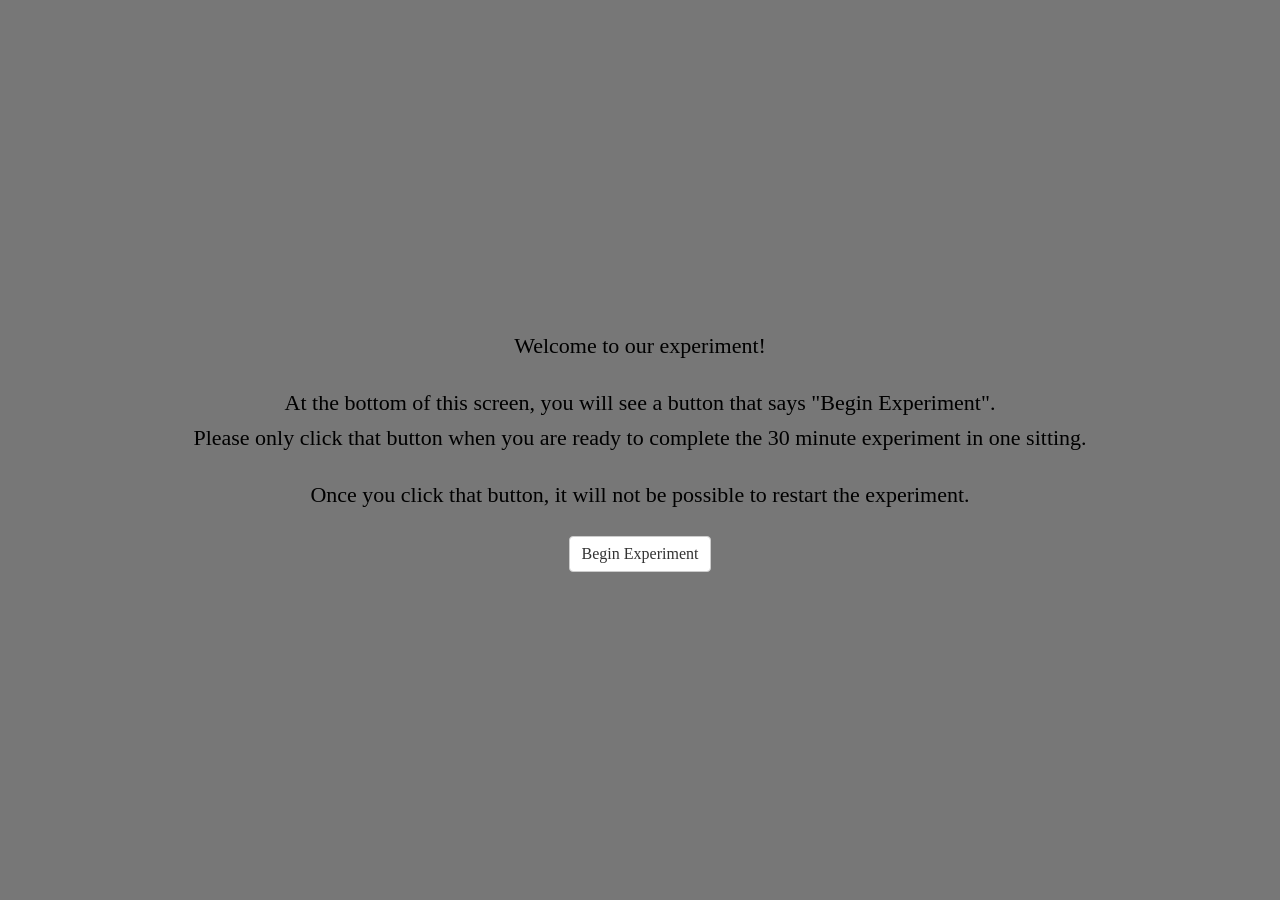
<file: Index.html>
<!-- Basic experiment for online data collection (SONA or mTurk)-->

<!DOCTYPE html>
<html>
    <head>
        <title>Experiment</title>

        <!-- Load in the jspsych tools, plugins,and layout -->
        <script src= "scripts/jspsych.js"></script>
        <script src = "serverComm.js" type="text/javascript"></script>
        <script src= "scripts/jspsych-html-keyboard-response.js"></script>
        <script src= "scripts/jspsych-html-button-response.js"></script>
        <script src= "scripts/jspsych-image-keyboard-responseMAS.js"></script>
        <script src= "scripts/jspsych-html-keyboard-responseMAS-colorCompare.js"></script>
        <script src = "scripts/jspsych-fullscreen.js"></script>
        <script src = "scripts/jspsych-survey-text.js"></script>
        <script src = "scripts/jspsych-survey-multi-select.js"></script>
        <script src = "scripts/jspsych-survey-multi-selectMAS.js"></script>
        <script src = "scripts/jspsych-survey-multi-choice.js"></script>
        <script src = "scripts/jspsych-call-function.js"></script>
        <link href= "scripts/jspsychMAS.css" rel="stylesheet" type="text/css"></link>
        <style>
        </style>
    </head>
    <body>
    </body>


<!--------------------- Here is where the experiment is created ------------------------------------------->
<script>

// ---------- UPDATE THESE ------------------
//General experiment info to update
    var expServer= 0; //0 = not server version; 1 = server version (checks ID register, condition, data saving)
        console.log(expServer)
    var expType = 0; // 0 = SONA version; 1 = mTurk version (relevant for consent & debriefing)
   
    var expTime = 30; // How long experiment will take in minutes
    var experimenterName = "schoenlein@wisc.edu"  //Update to your contact info. this is presented if an error arises for a participant
    var numConditions = 2; //Number of conditions. If more than 1 and on server, will counterbalance. 
    var numTasks = 2;  //Number of experimental tasks


    //Debriefing script- presents at very end of experiment. Describes the purpose of the experiment. Statements automatically included about receiving sona credit or entering a code for mTurk HITT. 
    // NOTE: if you have more than one between subjects condition, you MUST describe what the different conditions did/saw. 
    var debriefScript = "<p>Great job! You have finished the experiment.</p>" +
                "<p>The goal of this experiment is to investigate what factors influence people's associations between colors and concepts. In the first part of the experiment, a category learning task, you categorized colored aliens into two different species. Then in the second part of the experiment, you rated how much you associated colors with each alien species. In the third part, you indicated which of two colors was a better example of the color categories." +
                "We are interested in whether the colors of the aliens seen during the category learning task will influence the ratings between the colors and species during the second task." ;
                

    // Set background color // 
    document.body.style.backgroundColor = "rgb(119,119,119)" //(Gray)




// ----------- DO NOT CHANGE -----------------// 

// Create timeline variable //
    var timeline1 = []; //timeline for initial screen & fullscreen loading (before registering ID)
    var timeline = []; //timeline for experiment (once ID is registered)


// Pop-up box if people try to leave the page (including refreshing) 
    window.onbeforeunload = function() {
        return "If you leave or refresh the page, you will not be able to finish the experiment.";
    };


// Initial welcome screen
    var initial_screen = {
        type: 'html-button-response',
        stimulus: 'Welcome to our experiment!' +
            '<p>At the bottom of this screen, you will see a button that says "Begin Experiment".'+
            '<br>Please only click that button when you are ready to complete the '+expTime+' minute experiment in one sitting.</p>'+
            '<p> Once you click that button, it will not be possible to restart the experiment.',
        choices: ['Begin Experiment'] }
    timeline1.push(initial_screen);


// Get & create subject ID
    //Give each subject a random ID
    var randomID = Math.floor((Math.random() * 10000) + 10000); // Create a random ID code for each participant
    var subject_id = randomID // Create a random ID code for each participant

    //Give each subject a completion code to enter into mTurk
    var complete_code= Math.floor((Math.random() * 10000) + 30000);

    //Get mTurk/sonaID
    var urlvar = jsPsych.data.urlVariables();
    var workerID = urlvar.id


//Enter fullscreen mode- asks participants to press "continue" button to enter full screen
    // Once participants enter fullscreen mode, their ID is recorded
    timeline1.push({
        type: 'fullscreen',
        fullscreen_mode: true, //change to true to turn on & false to turn off
        on_finish: function (){registration()} // Function to register subject ID
        })


// Check if worker/sonaID is already recorded
  function registration(){

    // If not on server, move on
    if (expServer == 0){
        register_success(); //calls the entire experiment to begin

    //If on server, check if ID has been registered
    }else if (expServer == 1){
        serverComm.register_subject(workerID,
            function(){ // If the subject has a unique id that has not yet been recorded, the experiment will load/begin.
                register_success(); //calls the entire experiment to begin
            },
            function(){ // If ID has already been registered, give error message. 
                document.querySelector('body').innerHTML = '<p>Our records indicate that you have already started this experiment. Due to the nature of the experiment, restarting is not permitted.</p><p>If you believe this message is in error, you can contact the researchers at '+experimenterName+'.</p><p>Our apologies for the trouble.</p>';
            },
            function(){ // If there is a technical error.
                document.querySelector('body').innerHTML = '<p>Our apologies. There was a technical error on our end while loading the experiment.</p><p>You will not be able to complete the experiment. You can contact the researchers at '+experimenterName+' with any questions.</p><p> Our apologies for the trouble.</p>';
            })
        }
    }


function register_success (){ // the entire experiment is embedded in this function

// Assignment to a condition //
    //Condition 0 = 
    //Condition 1 = 
    //Condition n... 

    var assigned_condition = null;
    var n_conditions = numConditions; 

    // Not on server- randomly select condition
    if (expServer == 0){
        function getRandomIntInclusive(min, max) {
            min = Math.ceil(min);
            max = Math.floor(max);
            return  Math.floor(Math.random() * (max - min + 1));
        }
        assigned_condition = getRandomIntInclusive(0,n_conditions-1);
        condition_success()

    //If on server, check condition of previous participant
    }else if (expServer == 1){
        serverComm.assign_condition(subject_id, n_conditions,
        function(response){
            assigned_condition = response.assignedCondition; //Using the table in the database to assign conditions
            condition_success()
        },
        function(){
             document.querySelector('body').innerHTML = '<p>Our apologies. There was a technical error on our end while loading the experiment.</p><p>You will not be able to complete the experiment. You can contact the researchers at schoenlein@wisc.edu with any questions.</p><p>Our apologies for the trouble.</p>';
        });
    }



 function condition_success(){ //the entire experiment is now embedded in this function.

// Set condition
    var whichCondition = assigned_condition;
    console.log(whichCondition)

// Get Start time
    var start_time = new Date();


// Record mturk/SONAID, condition, subjectID, and date info
    jsPsych.data.addProperties({workerID: workerID, conditionProto: whichCondition, subjectID: subject_id, dateInfo: start_time});


// "Fake trial" for checking if experiment loaded correctly
    var loadCheck = {
        type: 'html-keyboard-response',
        stimulus: "",
        choices: jsPsych.NO_KEYS,
        trial_duration: 10}
    timeline.push(loadCheck);


// Save the fake trial data to the server (this is done as a way to check that if there is not a full dataset for a registered ID, that the experiment loaded properly and the participant dropped out)
    timeline.push({
        type: 'call-function',
        func: function(){saveData(jsPsych.data.get())}
        });


// Consent form
    //SONA VERSION
    if (expType == 0){
        var consentSign = {
            type: 'survey-multi-selectMAS',
            questions: [
                {prompt:
                "  <strong>UNIVERSITY OF WISCONSIN-MADISON</strong>" +
                "  <br><strong>Research Participant Information and Consent Form</strong>" +
                " <br><br><strong>Title of the Study:</strong> Investigating how observers perceive, interpret, and evaluate visual features in 2D scenes and 3D environments" +
                " <br><br><strong>Principal Investigator:</strong> Karen B. Schloss (phone: 608-316-4495) (email: kschloss@wisc.edu)" +
                "  <br><br><strong><u>DESCRIPTION OF THE RESEARCH</u></strong>" +
                "  <br>You are invited to participate in a research study about how visual features influence the ability to perceive, interpret, navigate, and remember information in visual displays." +
                "  <br><br>You have been asked to participate because you saw a description of the study and signed up to be a participant." +
                "  <br><br>The purpose of the research is to understand principles by which people perceive, evaluate and interpret visual information (e.g., the meaning of parts of a scientific diagram)." +
                "  <br><br>This study will include adults from UW-Madison and nearby areas who volunteer to participate." +
                "  <br><br>The research will be conducted online, with no requirement to appear in person." +
                "  <br><br><strong><u>WHAT WILL MY PARTICIPATION INVOLVE?</u></strong>" +
                "  <br>If you decide to participate in this research you will be presented with visual displays containing images and/or text and will be asked to make judgments about them. For example, you may see shapes and be asked how round they appear or view a graph with a legend and interpret information about the data in the graph. You will be asked to respond by making button presses on a keyboard/mouse. You may be asked to complete questionnaires about your expertise or educational level in a given domain (e.g., neuroscience) and questionnaires about what sorts of things you like/dislike. Finally, you may be asked to respond to questions about your experience during the experiment (e.g., how much you enjoyed the task)." +
                "  <br><br>You will be asked to complete 2-6 surveys or tasks." +
                "  <br><br>Your participation will last approximately 30 min - 60 min per session (as specified when you signed up to participate) and will require 1 session (30 to 60 min total)." +
                "  <br><br><strong><u>ARE THERE ANY RISKS TO ME?</u></strong>" +
                "  <br>We don't anticipate any risks to you from participation in this study." +
                "  <br><br><strong><u>ARE THERE ANY BENEFITS TO ME?</u></strong>" +
                "  <br>There are no direct benefits for participating in this study." +
                "  <br><br><strong><u>WILL I BE COMPENSATED FOR MY PARTICIPATION?</u></strong>" +
                "  <br>You will receive the number of extra credit points that were specified when you signed up for this experiment (1 credit for 30 min slot, 2 credit = 60 min slot), to be used in your class for participating in this study." +
                "  <br><br>If you do withdraw prior to the end of the study, you will receive no compensation." +
                "  <br><br><strong><u>HOW WILL MY CONFIDENTIALITY BE PROTECTED?</u></strong>" +
                "  <br>While there will probably be publications as a result of this study, your name will not be used. Typically, group characteristics will be published, but datasets with individual responses may also be shared. In such cases, the data will not be linked to your name or other identifiable information." +
                "  <br><br><strong><u>WHOM SHOULD I CONTACT IF I HAVE QUESTIONS?</u></strong>" +
                "   <br>You may ask any questions about the research at any time. If you have questions about the research you can contact the Principal Investigator Karen B. Schloss at 608-316-4495." +
                "   <br><br>If you are not satisfied with response of research team, have more questions, or want to talk with someone about your rights as a research participant, you should contact the Education and Social/Behavioral Science IRB Office at 608-263-2320." +
                "  <br><br>Your participation is completely voluntary. If you decide not to participate or to withdraw from the study you may do so without penalty." +
                "  <br><br>By clicking the box below, you confirm that you have read this consent form, had an opportunity to ask any questions about your participation in this research and voluntarily consent to participate. You may print a copy of this form for your records." +
                "  <br><br>Please click the box below next to the text 'I consent' to give your informed consent to participate. " +
                "   </p>",
                options: ["<strong>I consent</strong>"],
                horizontal: false,
                required: true,
                name: 'Consent'},
                ],
            button_label: "Start Experiment",
            };

    // MTURK VERSION
    }else if (expType == 1){
         var consentSign = {
            type: 'survey-multi-selectMAS',
            questions: [
                {prompt:
                "  <strong>UNIVERSITY OF WISCONSIN-MADISON</strong>" +
                "  <br><strong>Research Participant Information and Consent Form</strong>" +
                " <br><br><strong>Title of the Study:</strong> Investigating how observers perceive, interpret, and evaluate visual features in 2D scenes and 3D environments" +
                " <br><br><strong>Principal Investigator:</strong> Karen B. Schloss (phone: 608-316-4495) (email: kschloss@wisc.edu)" +
                "  <br><br><strong><u>DESCRIPTION OF THE RESEARCH</u></strong>" +
                "  <br>You are invited to participate in a research study about how visual features influence the ability to perceive, interpret, navigate, and remember information in visual displays" +
                "  <br><br>You have been asked to participate because you accepted the HIT on Amazon Mechanical Turk." +
                "  <br><br>The purpose of the research is to understand principles by which people perceive, evaluate and interpret visual information (e.g., the meaning of parts of a scientific diagram)." +
                "  <br><br>This study will include adults (at least 18 yrs) from who participate in Amazon Mechanical Turk HITs." +
                "  <br><br>The research will be conducted on the electronic device that you are using." +
                "  <br><br><strong><u>WHAT WILL MY PARTICIPATION INVOLVE?</u></strong>" +
                "  <br>If you decide to participate in this research you will be presented with visual displays containing images and/or text and will be asked to make judgments about them. For example, you may see shapes and be asked how round they appear or view a graph with a legend and interpret information about the data in the graph. You will be asked to respond by making button presses on a keyboard/mouse. You may be asked to complete questionnaires about your expertise or educational level in a given domain (e.g., neuroscience) and questionnaires about what sorts of things you like/dislike. Finally, you may be asked to respond to questions about your experience during the experiment (e.g., how much you enjoyed the task)." +
                "  <br><br>You will be asked to complete 2-6 surveys or tasks." +
                "  <br><br>Your participation will last approximately 5 min - 60 min per session and will require 1 session." +
                "  <br><br><strong><u>ARE THERE ANY RISKS TO ME?</u></strong>" +
                "  <br>We don't anticipate any risks to you from participation in this study." +
                "  <br><br><strong><u>ARE THERE ANY BENEFITS TO ME?</u></strong>" +
                "  <br>We don't expect any direct benefits to you from participation in this study." +
                "  <br><br><strong><u>WILL I BE COMPENSATED FOR MY PARTICIPATION?</u></strong>" +
                "  <br>The amount of compensation depends on the length of the task, based on a rate of $7.25 per hour. The compensation amount for this HIT, as specified in the HIT description, was pre-determined based on the amount of time it took previous participants to do similar tasks."+
                "  <br><br>If you do withdraw prior to the end of the study, you will receive no compensation." +
                "  <br><br><strong><u>HOW WILL MY CONFIDENTIALITY BE PROTECTED?</u></strong>" +
                "  <br>Participant information will remain confidential. Neither your name or any other identifiable information will be recorded. Typically, group characteristics will be published, but datasets with individual responses may also be shared. In such cases, the data will not be linked to your name or other identifiable information." +
                "  <br><br><strong><u>WHOM SHOULD I CONTACT IF I HAVE QUESTIONS?</u></strong>" +
                "   <br>You may ask any questions about the research at any time. If you have questions about the research you can contact the Principal Investigator Karen B. Schloss at 608-316-4495." +
                "   <br><br>If you are not satisfied with response of research team, have more questions, or want to talk with someone about your rights as a research participant, you should contact the Education and Social/Behavioral Science IRB Office at 608-263-2320." +
                "  <br><br>Your participation is completely voluntary. If you decide not to participate or to withdraw from the study you may do so without penalty." +
                "  <br><br>By clicking the box below, you confirm that you have read this consent form, had an opportunity to ask any questions about your participation in this research and voluntarily consent to participate. You may print a copy of this form for your records." +
                "  <br><br>Please click the box below next to the text 'I consent' to give your informed consent to participate. " +
                "   </p>",
                options: ["<strong>I consent</strong>"],
                horizontal: false,
                required: true,
                name: 'Consent'},
                ],
            button_label: "Start Experiment",
            };
    }
    timeline.push(consentSign);


// Inter trial interval //
    var fixation = {
        type: 'html-keyboard-response',
        stimulus: '<div style= "font-size:45px;">+</div>',
        choices: jsPsych.NO_KEYS,
        trial_duration: 500
    }



 var totalTasks = numTasks + 1; 

// Overview instructions of experiment
    var overview_instructions = {
        type: 'html-button-response',
        stimulus: 'Welcome! <p> This experiment involves '+totalTasks+' parts: demographic information, followed by '+numTasks+' experimental tasks.' +
            '<p> It will take about '+expTime+' minutes to complete all '+totalTasks+' parts.',
        choices: ['Continue']
    }
    timeline.push(overview_instructions);


// Demographic questions
    // Age, gender, race/ethnicity, and language  
    var age_lang_demo = {
        type: 'survey-text',
        questions: [
            {prompt: "Age", name: 'Age', rows: "1", columns: "3", required: true,},
            {prompt: "Gender", name: 'Gender', rows: "1", columns: "15", required: true,},
            {prompt: "Race/ethnicity", name: 'Race/ethnicity', rows: "1", columns: "30", required: true,},
            {prompt: "List all languages you know", name: "Languages", rows: "6", columns: "60", required: true,}
            ],
        preamble: "Please answer the following questions.",
        button_label: "Done",
        randomize_question_order: false
        }
    timeline.push(age_lang_demo);

   // handedness
   var hand_demo = {
        type: 'survey-multi-select',
        questions: [
            {prompt: "Please select your preferred hand",
            options: ["Left", "Right", "Prefer to not respond"],
            horizontal: false,
            required: true,
            name: 'Hand'},
            ],
        button_label: "Done",
        randomize_question_order: false
        };
    timeline.push(hand_demo);


// Consent and demo Completion
    var demo_completion = {
        type: "html-keyboard-response",
        stimulus: "<p>Great job!</p> You have completed the consent process and answered the demographic questions." +
            "<p> Press the spacebar to continue to the first experimental task. </p>",
        choices: [32]
        };

    timeline.push(demo_completion);





// ----------- START UPDATING HERE ---------------//

/* --------------------------------------- Part 1: Word comparison  ------------------------ */

//This is an example that presents two words on the screen at the same time, and participants must select the left/right one. There are three pairs
// of words. Each pair is presented once, in a random order, with the target word randomly on either the left or right side. 


// Attention check //
var attn_instructions = {
    type: "html-keyboard-response",
        stimulus: 
        "<p>In this task, you will see two object names, side by side." +
        "<br> Please select which object name appeared in the previous task.</p>"+
        "<p>If you think the name on the left appeared in the previous task, press the left arrow key."+
        "<br>If you think the name on the right appeared in the previous task, press the right arrow key.</p>" +
        "<br>This part of the experiment will take about 2 minutes.</p>"+
        "<p>Please press the spacebar to begin.</p>",
        post_trial_gap: 500,
        choices: [32]
    };
    timeline.push(attn_instructions);


// Attn check preparation: set up conditions and counters
    var objectText =  ["FILK", "SLUB", "CAT"]
    var novelText =   ["MONKEY", "SNAKE", "DOG"]
    var Counter = [0,0,0]
    var numObjects = 3


// Attention check Trial sequence //
    for (obj =0; obj < objectText.length;){

        // Randomly select a target object //
        function getRandomIntInclusive(min, max) {
                min = Math.ceil(min);
                max = Math.floor(max);
                return  Math.floor(Math.random() * (max - min + 1)) + min;
                }
        var whichObject =  getRandomIntInclusive(0,numObjects-1);

        // Select whether target on left/right
        var whichSide =  Math.random();
            if(whichSide<0.5){  //Target on left
                whichSide =Math.floor(whichSide)
                leftObject =  objectText;
                rightObject = novelText;
            }else{ //Target on right
                whichSide= Math.ceil(whichSide)
                leftObject =  novelText;
                rightObject = objectText;
            }


        // Check if target word has been presented yet.
        if (Counter[whichObject] == 0){

            // ITI //
            timeline.push(fixation)


            // Attention check trial //
            //target on left
            if (whichSide == 0){
                var attention_trial = {
                    type: 'html-keyboard-responseMAS-colorCompare',
                    stimulusLeft: leftObject[whichObject], //stimulus reported in output = stimulusLeft
                    stimulusRight: rightObject[whichObject],
                    choices: [37,39],
                    response_ends_trial: true,
                   // prompt: "",
                    trial_type: "Present",
                    target_side: whichSide,
                    on_finish:
                        function(data){
                            if(data.key_press == 37 ){
                                data.correct = true;
                            } else {
                                data.correct = false;}
                        }}

            // target on right
            }else if (whichSide == 1){
                var attention_trial = {
                    type: 'html-keyboard-responseMAS-colorCompare',
                    stimulusLeft: leftObject[whichObject], //stimulus reported in output = stimulusLeft
                    stimulusRight: rightObject[whichObject],
                    choices: [37,39],
                    response_ends_trial: true,
                   // prompt: "",
                    trial_type: "Present",
                    target_side: whichSide,
                    on_finish:
                        function(data){
                          if(data.key_press == 39 ){
                                data.correct = true; 
                            } else {
                              data.correct = false;}
                        }}
            }
            timeline.push(attention_trial)

            //Feedback box around word
            var compFeed_trial = {
                    type: 'html-keyboard-responseMAS-colorCompare',
                    stimulusLeft: leftObject[whichObject],
                    stimulusRight: rightObject[whichObject],
                    choices: [37,39],
                    //prompt: "",
                    response_ends_trial: false,
                    trial_duration: 500,
                    trial_type: "Feedback",
                    target_side: whichSide,
                    response_sideSelected: function(){
                        var last_trial_selection = jsPsych.data.get().last(1).values()[0].key_press;
                        if(last_trial_selection == 37){
                            return  0
                        }else {
                            return 1
                        }},
                }
                timeline.push(compFeed_trial)

            Counter[whichObject]= 1; //Marks that the trial was completed
            obj++
        }else{
    }}


// Part 1 Completion
var part_completion = {
        type: "html-button-response",
        stimulus: "<p>Great job!</p> You have completed part 1 of "+numTasks+" of the experiment. <br></br>",
        choices: ['Continue']
    };
    timeline.push(part_completion);




/*----------------------------------Part 2: Other plugins ------------------------------------ */

//Below are some examples of other types of plugins that can be used. 


//If multiple conditions, use if statements to direct which stimuli to be presented depending on which condition participants are in. 
    // Condition 0 
    if (whichCondition == 0 ){
        objectColor = "orange"
        whichObject = "filk"
    // Condition 1
    }else if (whichCondition == 1){
        objectColor = "blue"
        whichObject = "slub"
    }
  

// Inter-trial interval //
    var fixation = {
        type: 'html-keyboard-response',
        stimulus: '<div style= "font-size:45px;">+</div>', //plus sign
        choices: jsPsych.NO_KEYS,
        trial_duration: 500 //only present for 500ms 
    }
    timeline.push(fixation)



 // Single image
    var single_image_trial = {
        type: 'image-keyboard-responseMAS',
        stimulus: "img/"+whichObject+"_"+objectColor+".png", //image based on which condition was selected
        prompt: objectColor, //text
        prompt_location: "above", //text presented above the iamge
        stimulus_height: 150,
        trial_type: "TextFeed", 
        trial_duration: 2000, //presents for 2secd
        response_ends_trial: true, //or until the right arrow is pressed
        choices: [39]  //right arrow key
    }
    timeline.push(single_image_trial)


    
/* ---------------------------------- End of main experiment ---------------------------------------- */



// ------------- DO NOT CHANGE  ------------//  

// Color Vision check //
    var colorvision = {
        type: 'survey-multi-choice',
        questions: [
            {prompt: "Do you have difficulty seeing colors or noticing differences<br>between colors compared to the average person?",
            options: ["Yes", "No"],
            horizontal: false,
            required: true,
            name: 'colorDifficulty'},

            {prompt: "Do you consider yourself to be colorblind? ",
            options: ["Yes", "No"],
            horizontal: false,
            required: true,
            name: 'colorBlind'}
        ],
        preamble: "",
        button_label: "Done",
        randomize_question_order: false
        };
    timeline.push(colorvision);


//Exit fullscreen
timeline.push({
    type: 'fullscreen',
    fullscreen_mode: false
})


//Saving data
    //server calling with AJAX
        function saveData(data_object) {
        var xhr = new XMLHttpRequest();
        xhr.open('POST', 'write_data.php');
        xhr.setRequestHeader('Content-Type', 'application/json');
        xhr.onload = function() {
            if(xhr.status == 200){
            var response = JSON.parse(JSON.stringify(xhr.responseText));

            }
        };
        xhr.send(data_object.json());
        }

    //Remove (from jspsych data) the first line of data (consent form), which has already been written to the database & create a new variable with the rest of the data to save
    function finalSave (){
        var data_to_save = jsPsych.data.get().filterCustom(function(trial){
            return trial.trial_index > 0;})
        saveData(data_to_save)
        }

    //Call function to save all the data
        timeline.push({
        type: 'call-function',
        func: finalSave
        });


    //Record ID of subjects who completed the experiment     
    function logComplete (){
            serverComm.completion_data(workerID)
    }

    //Call function to save the worker ID
    timeline.push({
        type: 'call-function',
         func: logComplete
        });






// ------------- UPDATE DEBRIEFING SCRIPT  ------------//  

//Present completion/debriefing screen
var end_completion = {
        type: "html-keyboard-response",
        stimulus: function(){

             //SONA version
            if (expType == 0){
                if (expServer == 0){
                jsPsych.data.get().localSave('csv',randomID+".csv") // saves to local device if not on server. 
                }
                 return ""+debriefScript+""+
                "<p>Please do not inform other potential participants of the hypotheses in our experiment.</p>"+
                "<p>Credit for your participation will be appear on SONA in the next few days.</p>"+
                "<p>Thank you for participating!<br>You may now close this window.</p>";

             // mTurk version
            }else if (expType == 1){
                return ""+debriefScript+""+
                "<p>Thank you for participating!"+
                "<br>Please enter the following code on your mTurk HIT: <br>"+complete_code+"</p>"+
                "<p>You may now close this window.</p>";
            }},

        choices: jsPsych.NO_KEYS} //Prevents any input reponse from moving beyond the screen
    timeline.push(end_completion)





// Run the main timeline sequence this timeline is embedded in the register_success & condition_success function
    jsPsych.init({
            timeline: timeline,
          //  preload_images: imgSet,
        })

 } // end of condition_success function
}//end of register_success function


// Run the timeline sequence // - Timeline1 for initial screen (before ID recorded)
jsPsych.init({
     timeline: timeline1,
    })


    </script>
</html>
</file>
<file: scripts/jspsychMAS.css>
/*
 * CSS for jsPsych experiments.
 *
 * This stylesheet provides minimal styling to make jsPsych
 * experiments look polished without any additional styles.
 */

 /* @import url(https://fonts.googleapis.com/css?family=Open+Sans:400italic,700italic,400,700); */

/* Container holding jsPsych content */

 .jspsych-display-element {
   display: flex;
   flex-direction: column;
   overflow-y: auto;
 }

 .jspsych-display-element:focus {
   outline: none;
 }

 .jspsych-content-wrapper {
   display: flex;
   margin: auto;
   flex: 1 1 100%;
   width: 100%;
 }

 .jspsych-content {
   max-width: 95%; /* this is mainly an IE 10-11 fix */
   text-align: center;
   margin: auto; /* this is for overflowing content */
 }

 .jspsych-top {
   align-items: flex-start;
 }

 .jspsych-middle {
   align-items: center;
 }

/* fonts and type */

.jspsych-display-element {
  font-family: 'Times New Roman';  /*'Open Sans', 'Arial', sans-serif;*/
  font-size: 22px;
  line-height: 1.6em;
}

/* Form elements like input fields and buttons */

.jspsych-display-element input[type="text"] {
  font-family: 'Times New Roman'; /*'Open Sans', 'Arial', sans-serif;*/
  font-size: 18px;
}

/* borrowing Bootstrap style for btn elements, but combining styles a bit */
.jspsych-btn {
  display: inline-block;
  padding: 6px 12px;
  margin: 0px;
  font-size: 16px;
  font-weight: 400;
  font-family: 'Times New Roman'; /*'Open Sans', 'Arial', sans-serif;*/
  cursor: pointer;
  line-height: 1.4;
  text-align: center;
  white-space: nowrap;
  vertical-align: middle;
  background-image: none;
  border: 1px solid transparent;
  border-radius: 4px;
  color: #333;
  background-color: #fff;
  border-color: #ccc;
}

.jspsych-btn:hover {
  background-color: #ddd;
  border-color: #aaa;
}

.jspsych-btn:disabled {
  background-color: #eee;
  color: #aaa;
  border-color: #ccc;
  cursor: not-allowed;
}

/* jsPsych progress bar */

#jspsych-progressbar-container {
  color: #555;
  border-bottom: 1px solid #dedede;
  background-color: #f9f9f9;
  margin-bottom: 1em;
  text-align: center;
  padding: 8px 0px;
  width: 100%;
  line-height: 1em;
}
#jspsych-progressbar-container span {
  font-size: 14px;
  padding-right: 14px;
}
#jspsych-progressbar-outer {
  background-color: #eee;
  width: 50%;
  margin: auto;
  height: 14px;
  display: inline-block;
  vertical-align: middle;
  box-shadow: inset 0 1px 2px rgba(0,0,0,0.1);
}
#jspsych-progressbar-inner {
  background-color: #aaa;
  width: 0%;
  height: 100%;
}

/* Control appearance of jsPsych.data.displayData() */
#jspsych-data-display {
  text-align: left;
}



/* Additional things added by MAS */

/* To shift image over/up during feedback of categorization (classes)*/ 
.jspsych-image-keyboard-response-left {
  position: relative; 
  left: -185px;
  top: -100px; 
  z-index: -1; 
}

.jspsych-image-keyboard-response-right { 
  position: relative; 
  right: -185px;
  top: -100px; 
  z-index: -1; 
}


/* ------------------ */
/* Slider creation */
.jspsych-image-slider-response-sliderColor {
  -webkit-appearance: none;
  height: 5px; 
  background-color: black;
  outline: none;
  z-index: 1;
}

/* Slider cursor */
.jspsych-image-slider-response-sliderColor::-webkit-slider-thumb {
  -webkit-appearance: none;
  appearance: none;
  width: 7px;
  height: 20px;
  border-radius: 0%;
  background: white;
  cursor: pointer;
}

/* Tick marks on slider */
/* Center tick */
hr.verticalC {
  width: 3px;
  height: 32px;
  background-color: black; 
  border: none; 
  z-index: -1; 
  position:absolute; 
  left: 200px; 
  top: -5px;
}

/* Left tick */
hr.verticalL {
  width: 3px;
  height: 32px;
  background-color: black; 
  border: none; 
  z-index: -1; 
  position: absolute; 
  left: 0px;
  top: -5px;
}

/* Right tick */
hr.verticalR {
  width: 3px;
  height: 32px;
  background-color: black; 
  border: none; 
  z-index: -1; 
  position: absolute; 
  left: 400px;
  top: -5px;
}


/* Split screen */
/* Split the screen in half */
.split {
  height: 100%;
  position: fixed;
  top: 0;
  overflow-x: visible;
  padding-top: 20px;
  padding-left: 50px;
}

/* Control the left side */
.left {
  left: -50px;
  background-color: rgb(88, 88, 88);
  z-index: 1;  
  width: 45%;
  padding-left: 5%;
}

.centerSplit{
  left: 55%;
  background-color: red;
  width: 5%;
}
/* Control the right side */
.right {
  right: 0;
  background-color: rgb(88, 88, 88);
  z-index: 1;
  width: 45%; 
  padding-right: 5%;
}

/* If you want the content centered horizontally and vertically */
.centered {
  position: relative;
  top: 50%;
  left: 50%;
  transform: translate(-50%, -50%);
  text-align: center;
}

/* Style the image inside the centered container, if needed */
.centered img {
  width: 100px;
  border-radius: 0%;
}


/* Style the image inside the centered container, if needed */
.centeredRel_img {
  width: 10%;
  border-radius: 0%;
}




/* ColoredSquare */
.centerSquare {
  position: relative;
  height: auto; 
  width: auto; 
  margin: 0 auto 3em auto;
} 




/* Images on top of each other */

/* Parent div to house all images */
.parent{
  position: relative; 
}

/* Background image */
.backgroundBox {
  position: relative;
  top: 0;
  height: auto; 
  width: auto; 
  left: 0px;
}


/* Bottom image */
.image1L {
  position: relative;
  top: 0;
  height: 150px; 
  width: auto; 
  left: -30px;
}


/* top image */
.image2L {
  position: absolute;
  top: 0;
  height: 150px; 
  width: auto; 
  left: -30px;
}

/* Bottom image */
.image1R {
  position: relative;
  top: 0;
  height: 150px; 
  width: auto; 
  right: -30px;
}


/* top image */
.image2R {
  position: absolute;
  top: 0;
  height: 150px; 
  width: auto; 
  right: -30px;
}
</file>
